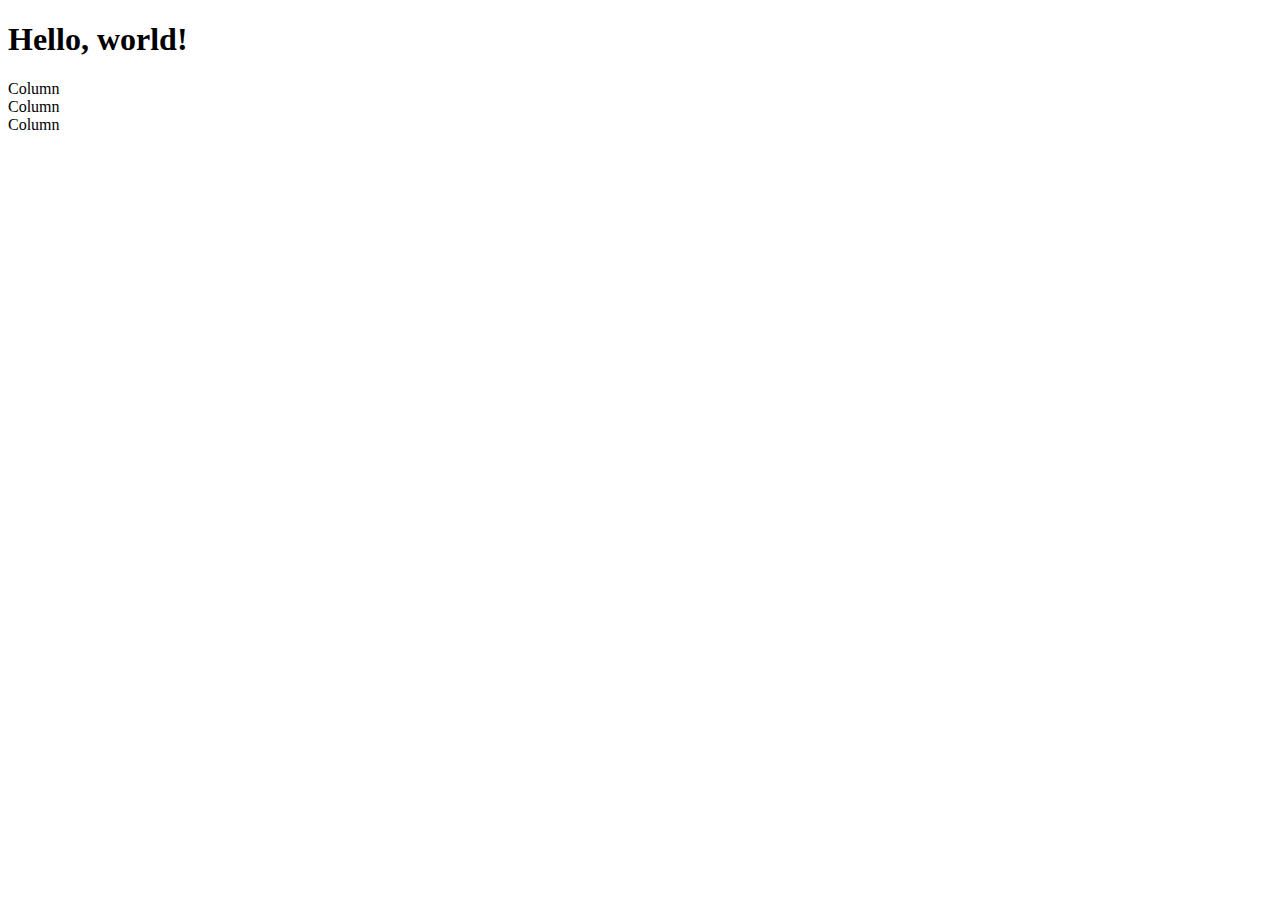
<file: Etc/index.html>
<!DOCTYPE html>
<html lang="en">
  <head>
    <!-- Required meta tags -->
    <meta charset="utf-8" />
    <meta name="viewport" content="width=device-width, initial-scale=1" />

    <!-- Bootstrap CSS -->
    <link
      href="https://cdn.jsdelivr.net/npm/bootstrap@5.0.2/dist/css/bootstrap.min.css"
      rel="stylesheet"
      integrity="sha384-EVSTQN3/azprG1Anm3QDgpJLIm9Nao0Yz1ztcQTwFspd3yD65VohhpuuCOmLASjC"
      crossorigin="anonymous"
    />

    <title>Hello, world!</title>
  </head>
  <body>
    <h1>Hello, world!</h1>

    <div class="container text-center">
      <div class="row">
        <div class="col">Column</div>
        <div class="col">Column</div>
        <div class="col">Column</div>
      </div>
    </div>
    <!-- Optional JavaScript; choose one of the two! -->

    <!-- Option 1: Bootstrap Bundle with Popper -->
    <script
      src="https://cdn.jsdelivr.net/npm/bootstrap@5.0.2/dist/js/bootstrap.bundle.min.js"
      integrity="sha384-MrcW6ZMFYlzcLA8Nl+NtUVF0sA7MsXsP1UyJoMp4YLEuNSfAP+JcXn/tWtIaxVXM"
      crossorigin="anonymous"
    ></script>

    <!-- Option 2: Separate Popper and Bootstrap JS -->
    <!--
    <script src="https://cdn.jsdelivr.net/npm/@popperjs/core@2.9.2/dist/umd/popper.min.js" integrity="sha384-IQsoLXl5PILFhosVNubq5LC7Qb9DXgDA9i+tQ8Zj3iwWAwPtgFTxbJ8NT4GN1R8p" crossorigin="anonymous"></script>
    <script src="https://cdn.jsdelivr.net/npm/bootstrap@5.0.2/dist/js/bootstrap.min.js" integrity="sha384-cVKIPhGWiC2Al4u+LWgxfKTRIcfu0JTxR+EQDz/bgldoEyl4H0zUF0QKbrJ0EcQF" crossorigin="anonymous"></script>
    -->
  </body>
</html>
</file>
